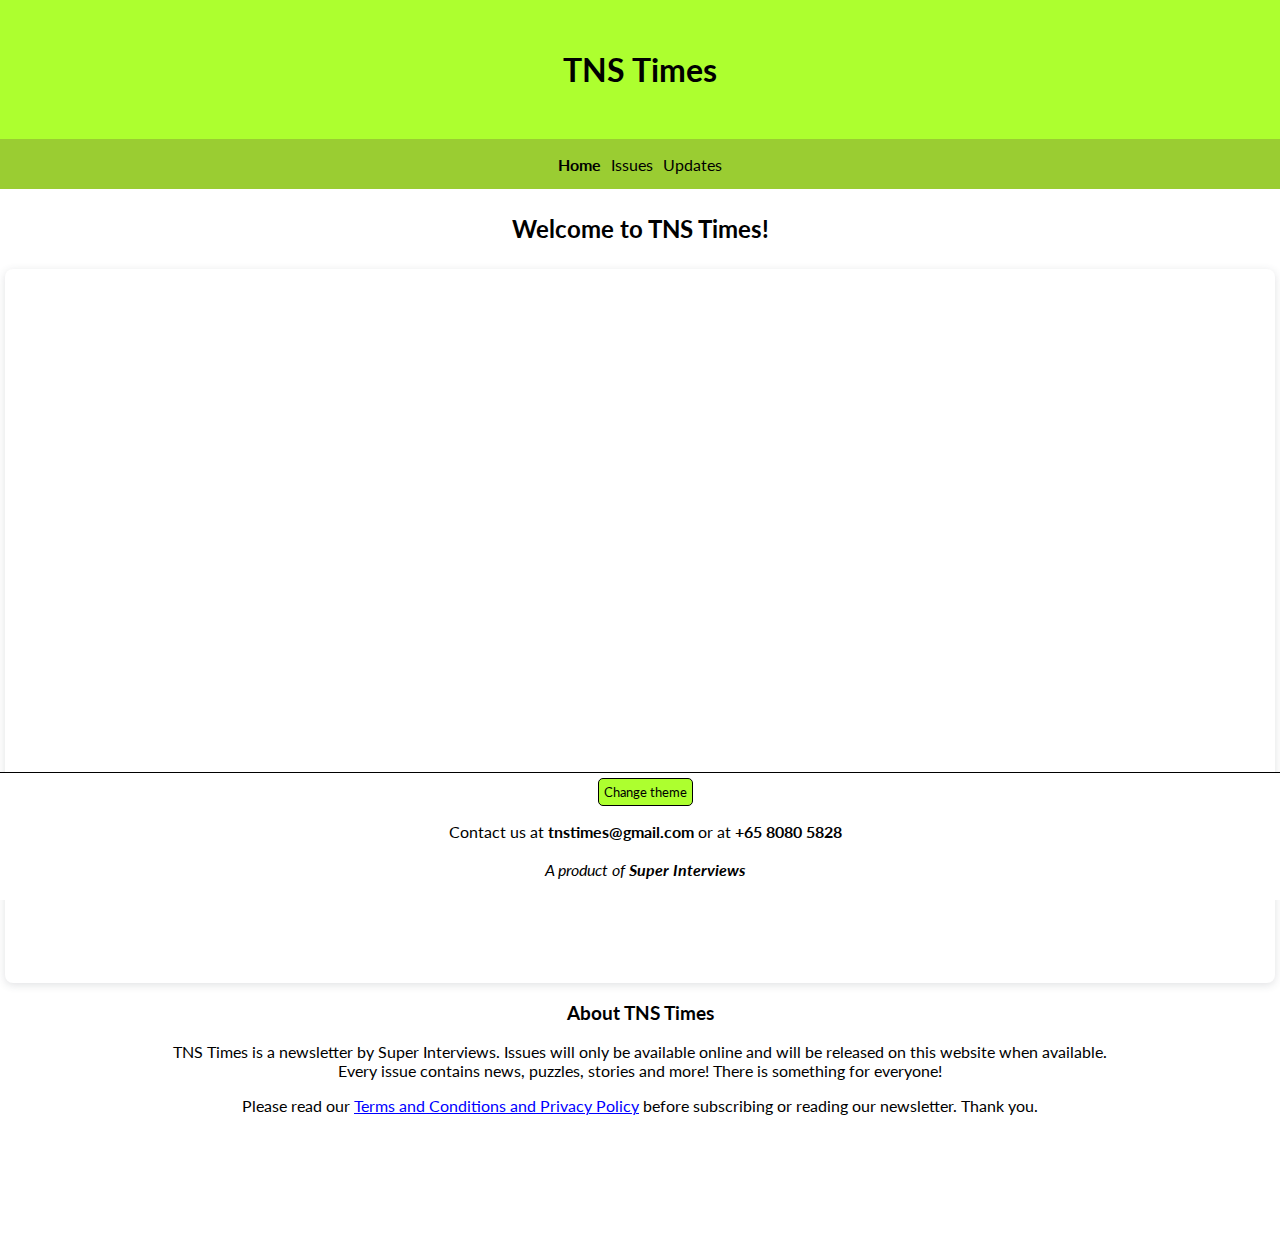
<file: index.html>
<!DOCTYPE html>
<html>
<!--This code was derived from the Super Interviews Website, which is why many classes and id names have "si" included.-->
<head>
	<meta charset="utf-8">
	<meta name="viewport" content="width=device-width">
	<title>TNS Times</title>
	<link href="style.css" rel="stylesheet" type="text/css" />
	<link rel="icon" type="image/x-icon" href="logo-new.png">
</head>

<body>
	<header id="main-si-header">
		<h1>
			TNS Times
		</h1>
	</header>
	<div id="si-tab-holder">
		<si-tab class="active" data-activates="tnst">
			Home
		</si-tab>
		<si-tab data-activates="issues">
			Issues
		</si-tab>
		<si-tab data-activates="updates">
			Updates
		</si-tab>
	</div>
	<section id="main-si-content-section">
		<section id="updates">
			<h2>TNS Times Updates</h2>
		</section>
		<section id="issues">
			<h2>TNS Times Issues</h2>
			<h3>2024 Issues</h3>
			<p><em>Coming soon!</em></p>
			<h3>2023 Issues</h3>
			<p><a href="https://drive.google.com/file/d/1ePDz4IKIpyCjQNwrksJ8ycx__i-ChnAq/view?usp=drivesdk">Issue 8</a></p>
			<p><a href="https://drive.google.com/file/u/0/d/1JNHtf5887DCRCAFssjqbTvPOkC53CmAX/view?usp=sharing&pli=1">Issue 7</a></p>
			<p>Issue 6 - cancelled</p>
			<p><a href="https://drive.google.com/file/u/0/d/1teFaEd50YI9hPaZ_8h6WvA3NyM_uOD5h/view?usp=drivesdk&pli=1">Issue 5</a></p>
			<p><a href="https://docs.google.com/document/d/1Dgjdi7jlsk4J0W4SXfY-Pl9qF2l-kCJQVKEAey1fi50/edit">Issue 4</a></p>
			<p><a href="https://docs.google.com/document/d/15gJtOU_KvCVD_JpxVuhmiMxMldhFdV0_uD4n_mCCEHU/edit">Issue 3</a></p>
			<p>Issue 2 - not released</p>
			<p>Issue 1 - e-copy not availible</p>
		</section>
		<section id="tnst">
			<h2>Welcome to TNS Times!</h2>
			<div style="position: relative; width: 100%; height: 0; padding-top: 56.2500%; padding-bottom: 0; box-shadow: 0 2px 8px 0 rgba(63,69,81,0.16); margin-top: 1.6em; margin-bottom: 0.9em; overflow: hidden; border-radius: 8px; will-change: transform;">
				<iframe loading="lazy" style="position: absolute; width: 100%; height: 100%; top: 0; left: 0; border: none; padding: 0;margin: 0;" src="https://www.canva.com/design/DAFz9Wvsgsg/XOtjpdncyMN5bFFYy-8hiw/watch?embed" allowfullscreen="allowfullscreen" allow="fullscreen">
  				</iframe>
			</div>
			<h3>About TNS Times</h3>
			<p>
				TNS Times is a newsletter by Super Interviews. Issues will only be available online and will be released on this website when available.
				<br/>
				Every issue contains news, puzzles, stories and more! There is something for everyone!
			</p>
			<p>
				Please read our <a href="terms.html">Terms and Conditions and Privacy Policy</a> before subscribing or reading our newsletter. Thank you.
			</p>
		</section>
		<section id="contact">
			<h2>Contact TNS Times</h2>
			<p>
				Email: <strong>tnstimes@gmail.com</strong> <em>(please note it might take us up to 3 days to reply)</em>
				<br/>
				If you are unable to reach us by email, you can also approach Xinyuan or Jun Ying in person.
			</p>
		</section>
	</section>
	<footer id="main-footer">
		<p>
			Contact us at <strong>tnstimes@gmail.com</strong> or at <strong>+65 8080 5828</strong>
			<br/><br/>
			<em>A product of <strong>Super Interviews</strong></em>
		</p>
	</footer>
	
	<script src="script.js"></script>
	
</body>
</html>
</file>
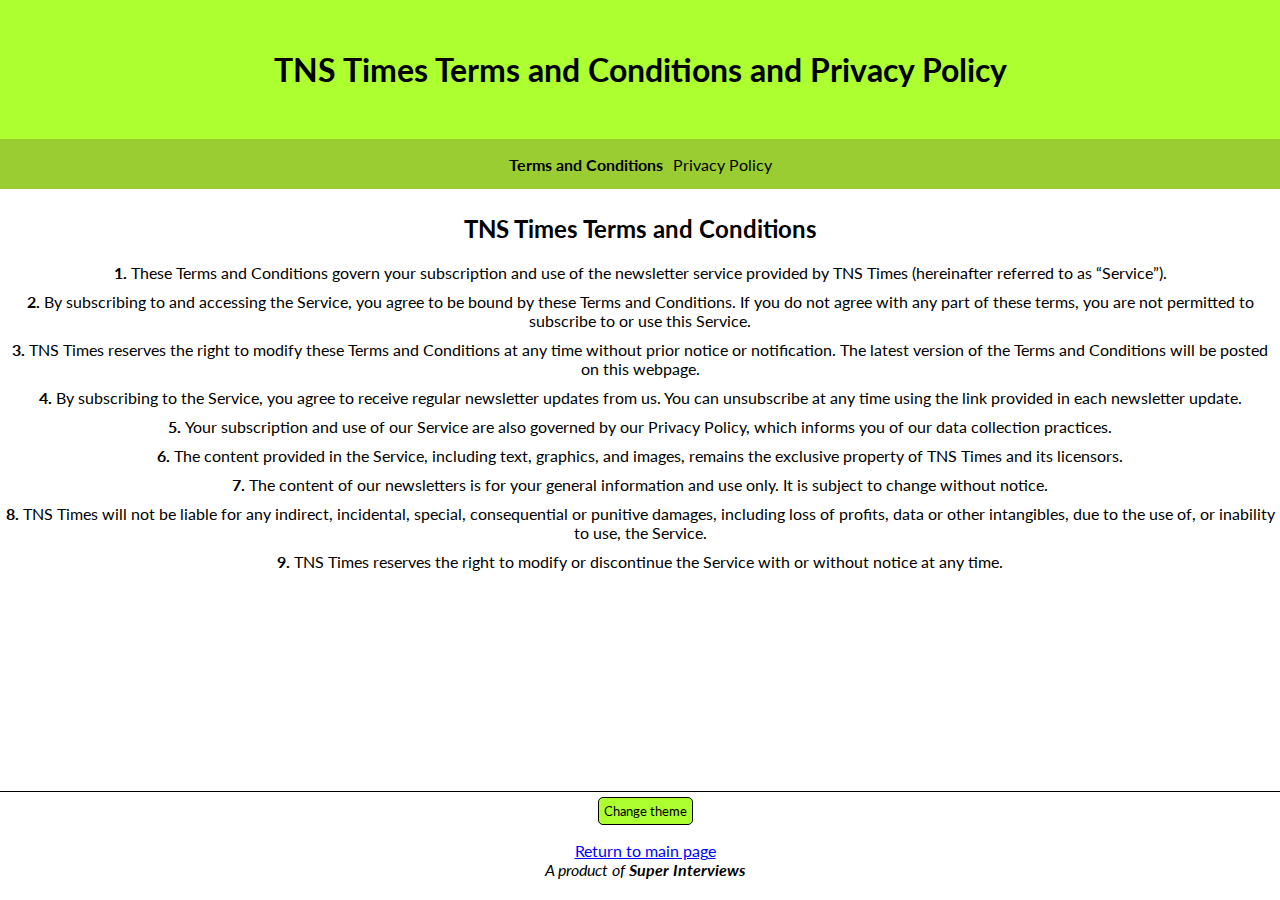
<file: terms.html>
<!DOCTYPE html>
<html>
<!--This code was derived from the Super Interviews Website, which is why many classes and id names have "si" included.-->
<head>
	<meta charset="utf-8">
	<meta name="viewport" content="width=device-width">
	<title>TNS Times Terms and Conditions and Privacy Policy</title>
	<link href="style.css" rel="stylesheet" type="text/css" />
	<link rel="icon" type="image/x-icon" href="tns-times-logo.png">
</head>

<body>
	<header id="main-si-header">
		<h1>
			TNS Times Terms and Conditions and Privacy Policy
		</h1>
	</header>
	<div id="si-tab-holder">
		<si-tab class="active" data-activates="terms">
			Terms and Conditions
		</si-tab>
		<si-tab data-activates="priv">
			Privacy Policy
		</si-tab>
	</div>
	<section id="main-si-content-section">
		<section id="terms">
			<h2>TNS Times Terms and Conditions</h2>
			<p>
				<ol>
					<li>These Terms and Conditions govern your subscription and use of the newsletter service provided by TNS Times (hereinafter referred to as “Service”).</li>
					<li>By subscribing to and accessing the Service, you agree to be bound by these Terms and Conditions. If you do not agree with any part of these terms, you are not permitted to subscribe to or use this Service.</li>
					<li>TNS Times reserves the right to modify these Terms and Conditions at any time without prior notice or notification. The latest version of the Terms and Conditions will be posted on this webpage.</li>
					<li>By subscribing to the Service, you agree to receive regular newsletter updates from us. You can unsubscribe at any time using the link provided in each newsletter update.</li>
					<li>Your subscription and use of our Service are also governed by our Privacy Policy, which informs you of our data collection practices.</li>
					<li>The content provided in the Service, including text, graphics, and images, remains the exclusive property of TNS Times and its licensors.</li>
					<li>The content of our newsletters is for your general information and use only. It is subject to change without notice.</li>
					<li>TNS Times will not be liable for any indirect, incidental, special, consequential or punitive damages, including loss of profits, data or other intangibles, due to the use of, or inability to use, the Service.</li>
					<li>TNS Times reserves the right to modify or discontinue the Service with or without notice at any time.</li>
				</ol>
			</p>
		</section>
		<section id="priv">
			<h2>TNS Times Privacy Policy</h2>
			<p>
				<ol>
					<li>This privacy policy (“Policy”) describes how TNS Times, accessible from our website, collects, uses, and shares personal information of consumer users of this website (the “Service”).</li>
					<li>Personal Information: This may include your name, email address, and other contact details when you subscribe to our newsletter.</li>
					<li>Usage Data: We may also collect information on how the Service is accessed and used, including but not limited to your browser type, the pages of our Service that you visit, the time and date of your visit, the time spent on those pages, and other diagnostic data for our purposes, which may include but are not limited to the following purposes:<br/>
						<ol>
							<li>To provide and maintain our Service.</li>
							<li>To notify you about changes to our Service.</li>
							<li>To allow you to participate in interactive features of our Service when you choose to do so.</li>
							<li>To provide customer support.</li>
							<li>To gather analysis or valuable information so that we can improve our Service.</li>
							<li>To monitor the usage of our Service.</li>
							<li>To detect, prevent and address technical issues.</li>
						</ol>
					</li>
					<li>We do not sell, trade, or rent users' personal identification information to others.
					<li>We may share generic aggregated demographic information not linked to any personal identification information regarding visitors and users with our business partners, trusted affiliates, and advertisers for the purposes outlined above in clause (3).
					<li>You have the right to access, update or to delete the information we have on you.
					<li>You have the right to opt out of any future contacts from us at any time.
					<li>Our Service may contain links to other sites. If you click on a third-party link or a <a href="/go">tnstimes go</a> link leading to a third-party site, you will be directed to that site. Note that these external sites are not operated by us and we are not responsible in any way for the content of said sites. We strongly advise you to review the Privacy Policy of these sites before usage.
					<li>TNS Times reserves the right to update our Privacy Policy at any time without prior notice. We will notify you of any changes by posting the new Privacy Policy on this page.</li>

				</ol>
			</p>
		</section>
	</section>
	<footer id="main-footer">
		<p>
			<a href="/">Return to main page</a>
			<br/>
			<em>A product of <strong>Super Interviews</strong></em>
		</p>
	</footer>
	
	<script src="script.js"></script>
	
</body>
</html>
</file>
<file: style.css>
@import url("https://fonts.googleapis.com/css2?family=Lato");

:root {
	--light-theme: #adff2f;
	--dark-theme: #9acd32;
	--accent-theme: #ffff00;
}

body.bluetheme {
	--light-theme: #00eeff;
	--dark-theme: #0088ff;
	--accent-theme: #adff2f;
}

body.redtheme {
	--light-theme: #fc8e86;
	--dark-theme: #eb4034;
	--accent-theme: #f59f16;
}

body, * {
	font-family: Lato, 'Courier New', Courier, monospace;
	text-align: center;
}

body {
	padding: 0;
	margin: 0 !important;
	margin-top: 0 !important;
	position: relative;
	overflow: auto;
}

a {
	color: blue;
}

header#main-si-header {
	width: 100%;
	background-color: var(--light-theme);
	position: relative;
}


header#main-si-header > h1 {
	padding-top: 50px;
	padding-bottom: 50px;
	margin: 0 !important;
}
#si-tab-holder {
	position: sticky;
	top: 0;
	left: 0;
	width: 100%;
	z-index: 99999999; /* position above other elements */
	min-height: 50px;
	display: flex;
	flex-direction: row;
	flex-wrap: wrap;
	justify-content: center;
	align-items: center;
	align-content: center;
	background-color: var(--dark-theme);
}

#si-tab-holder > si-tab {
	background-color: transparent;
	border: none;
	width: auto;
	padding: 5px;
	box-sizing: content-box;
	height: 100%;
	cursor: pointer;
	display: inline-block;
}

#si-tab-holder > si-tab.active {
	font-weight: bold;
	cursor: default;
}

#si-tab-holder > si-tab:not(.active):hover {
	text-decoration: underline;
}

#main-si-content-section {
	box-sizing: border-box;
	width: 100%;
	padding: 5px;
}

#main-si-content-section > section[id] {
	display: none;
}

#main-si-content-section > section[id].active {
	display: block;
}

#main-si-content-section > section[id] > :is(h1, h2, h3, h4, h5, h6, header) {
	text-align: center;
}

#main-si-content-section > section[id] {
	text-align: justify;
}


footer#main-footer {
	position: fixed;
	bottom: 0;
	left: 0;
	width: 100%;
	background-color: white;
	border-top: 1px solid black;
	padding: 5px;
}

footer#filler-footer {
	visibility: hidden;
}

ol, ul, li {
	list-style-position: inside;
	margin-left: 0;
	padding-left: 0;
}

::marker {
	font-weight: bold;
}

ol ol {
	list-style-type: lower-alpha;
}

ol:not(ol ol) > li:not(:last-child) {
	margin-bottom: 10px;
}

button {
	background-color: var(--light-theme);
	padding: 5px;
	border: 1px solid black;
	border-radius: 5px;
	cursor: pointer;
	color: inherit;
}

button:hover {
	background-color: var(--dark-theme);
}

img {
	margin-left: auto;
	margin-right: auto;
	max-width: 90%;
	height: auto;
}
</file>
